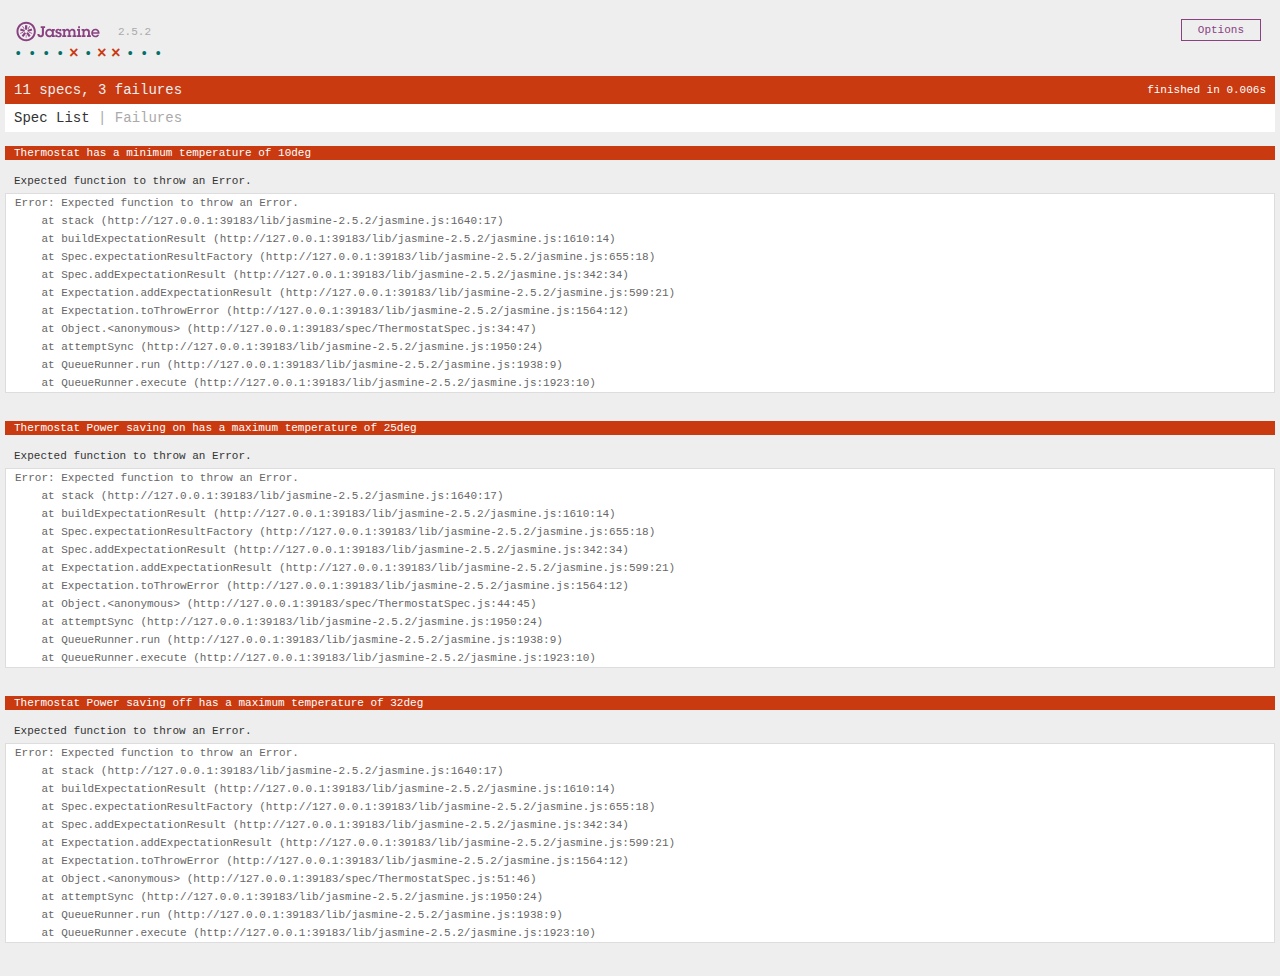
<file: SpecRunner.html>
<!DOCTYPE html>
<html>
<head>
  <meta charset="utf-8">
  <title>Jasmine Spec Runner v2.5.2</title>

  <link rel="shortcut icon" type="image/png" href="lib/jasmine-2.5.2/jasmine_favicon.png">
  <link rel="stylesheet" href="lib/jasmine-2.5.2/jasmine.css">

  <script src="lib/jasmine-2.5.2/jasmine.js"></script>
  <script src="lib/jasmine-2.5.2/jasmine-html.js"></script>
  <script src="lib/jasmine-2.5.2/boot.js"></script>

  <!-- include source files here... -->
  <script src="src/Thermostat.js"></script>

  <!-- include spec files here... -->
  <script src="spec/SpecHelper.js"></script>
  <script src="spec/ThermostatSpec.js"></script>

</head>

<body>
</body>
</html>
</file>
<file: lib/jasmine-2.5.2/jasmine.css>
body { overflow-y: scroll; }

.jasmine_html-reporter { background-color: #eee; padding: 5px; margin: -8px; font-size: 11px; font-family: Monaco, "Lucida Console", monospace; line-height: 14px; color: #333; }
.jasmine_html-reporter a { text-decoration: none; }
.jasmine_html-reporter a:hover { text-decoration: underline; }
.jasmine_html-reporter p, .jasmine_html-reporter h1, .jasmine_html-reporter h2, .jasmine_html-reporter h3, .jasmine_html-reporter h4, .jasmine_html-reporter h5, .jasmine_html-reporter h6 { margin: 0; line-height: 14px; }
.jasmine_html-reporter .jasmine-banner, .jasmine_html-reporter .jasmine-symbol-summary, .jasmine_html-reporter .jasmine-summary, .jasmine_html-reporter .jasmine-result-message, .jasmine_html-reporter .jasmine-spec .jasmine-description, .jasmine_html-reporter .jasmine-spec-detail .jasmine-description, .jasmine_html-reporter .jasmine-alert .jasmine-bar, .jasmine_html-reporter .jasmine-stack-trace { padding-left: 9px; padding-right: 9px; }
.jasmine_html-reporter .jasmine-banner { position: relative; }
.jasmine_html-reporter .jasmine-banner .jasmine-title { background: url('[data-uri]') no-repeat; background: url('[data-uri]') no-repeat, none; -moz-background-size: 100%; -o-background-size: 100%; -webkit-background-size: 100%; background-size: 100%; display: block; float: left; width: 90px; height: 25px; }
.jasmine_html-reporter .jasmine-banner .jasmine-version { margin-left: 14px; position: relative; top: 6px; }
.jasmine_html-reporter #jasmine_content { position: fixed; right: 100%; }
.jasmine_html-reporter .jasmine-version { color: #aaa; }
.jasmine_html-reporter .jasmine-banner { margin-top: 14px; }
.jasmine_html-reporter .jasmine-duration { color: #fff; float: right; line-height: 28px; padding-right: 9px; }
.jasmine_html-reporter .jasmine-symbol-summary { overflow: hidden; *zoom: 1; margin: 14px 0; }
.jasmine_html-reporter .jasmine-symbol-summary li { display: inline-block; height: 10px; width: 14px; font-size: 16px; }
.jasmine_html-reporter .jasmine-symbol-summary li.jasmine-passed { font-size: 14px; }
.jasmine_html-reporter .jasmine-symbol-summary li.jasmine-passed:before { color: #007069; content: "\02022"; }
.jasmine_html-reporter .jasmine-symbol-summary li.jasmine-failed { line-height: 9px; }
.jasmine_html-reporter .jasmine-symbol-summary li.jasmine-failed:before { color: #ca3a11; content: "\d7"; font-weight: bold; margin-left: -1px; }
.jasmine_html-reporter .jasmine-symbol-summary li.jasmine-disabled { font-size: 14px; }
.jasmine_html-reporter .jasmine-symbol-summary li.jasmine-disabled:before { color: #bababa; content: "\02022"; }
.jasmine_html-reporter .jasmine-symbol-summary li.jasmine-pending { line-height: 17px; }
.jasmine_html-reporter .jasmine-symbol-summary li.jasmine-pending:before { color: #ba9d37; content: "*"; }
.jasmine_html-reporter .jasmine-symbol-summary li.jasmine-empty { font-size: 14px; }
.jasmine_html-reporter .jasmine-symbol-summary li.jasmine-empty:before { color: #ba9d37; content: "\02022"; }
.jasmine_html-reporter .jasmine-run-options { float: right; margin-right: 5px; border: 1px solid #8a4182; color: #8a4182; position: relative; line-height: 20px; }
.jasmine_html-reporter .jasmine-run-options .jasmine-trigger { cursor: pointer; padding: 8px 16px; }
.jasmine_html-reporter .jasmine-run-options .jasmine-payload { position: absolute; display: none; right: -1px; border: 1px solid #8a4182; background-color: #eee; white-space: nowrap; padding: 4px 8px; }
.jasmine_html-reporter .jasmine-run-options .jasmine-payload.jasmine-open { display: block; }
.jasmine_html-reporter .jasmine-bar { line-height: 28px; font-size: 14px; display: block; color: #eee; }
.jasmine_html-reporter .jasmine-bar.jasmine-failed { background-color: #ca3a11; }
.jasmine_html-reporter .jasmine-bar.jasmine-passed { background-color: #007069; }
.jasmine_html-reporter .jasmine-bar.jasmine-skipped { background-color: #bababa; }
.jasmine_html-reporter .jasmine-bar.jasmine-errored { background-color: #ca3a11; }
.jasmine_html-reporter .jasmine-bar.jasmine-menu { background-color: #fff; color: #aaa; }
.jasmine_html-reporter .jasmine-bar.jasmine-menu a { color: #333; }
.jasmine_html-reporter .jasmine-bar a { color: white; }
.jasmine_html-reporter.jasmine-spec-list .jasmine-bar.jasmine-menu.jasmine-failure-list, .jasmine_html-reporter.jasmine-spec-list .jasmine-results .jasmine-failures { display: none; }
.jasmine_html-reporter.jasmine-failure-list .jasmine-bar.jasmine-menu.jasmine-spec-list, .jasmine_html-reporter.jasmine-failure-list .jasmine-summary { display: none; }
.jasmine_html-reporter .jasmine-results { margin-top: 14px; }
.jasmine_html-reporter .jasmine-summary { margin-top: 14px; }
.jasmine_html-reporter .jasmine-summary ul { list-style-type: none; margin-left: 14px; padding-top: 0; padding-left: 0; }
.jasmine_html-reporter .jasmine-summary ul.jasmine-suite { margin-top: 7px; margin-bottom: 7px; }
.jasmine_html-reporter .jasmine-summary li.jasmine-passed a { color: #007069; }
.jasmine_html-reporter .jasmine-summary li.jasmine-failed a { color: #ca3a11; }
.jasmine_html-reporter .jasmine-summary li.jasmine-empty a { color: #ba9d37; }
.jasmine_html-reporter .jasmine-summary li.jasmine-pending a { color: #ba9d37; }
.jasmine_html-reporter .jasmine-summary li.jasmine-disabled a { color: #bababa; }
.jasmine_html-reporter .jasmine-description + .jasmine-suite { margin-top: 0; }
.jasmine_html-reporter .jasmine-suite { margin-top: 14px; }
.jasmine_html-reporter .jasmine-suite a { color: #333; }
.jasmine_html-reporter .jasmine-failures .jasmine-spec-detail { margin-bottom: 28px; }
.jasmine_html-reporter .jasmine-failures .jasmine-spec-detail .jasmine-description { background-color: #ca3a11; }
.jasmine_html-reporter .jasmine-failures .jasmine-spec-detail .jasmine-description a { color: white; }
.jasmine_html-reporter .jasmine-result-message { padding-top: 14px; color: #333; white-space: pre; }
.jasmine_html-reporter .jasmine-result-message span.jasmine-result { display: block; }
.jasmine_html-reporter .jasmine-stack-trace { margin: 5px 0 0 0; max-height: 224px; overflow: auto; line-height: 18px; color: #666; border: 1px solid #ddd; background: white; white-space: pre; }
</file>
